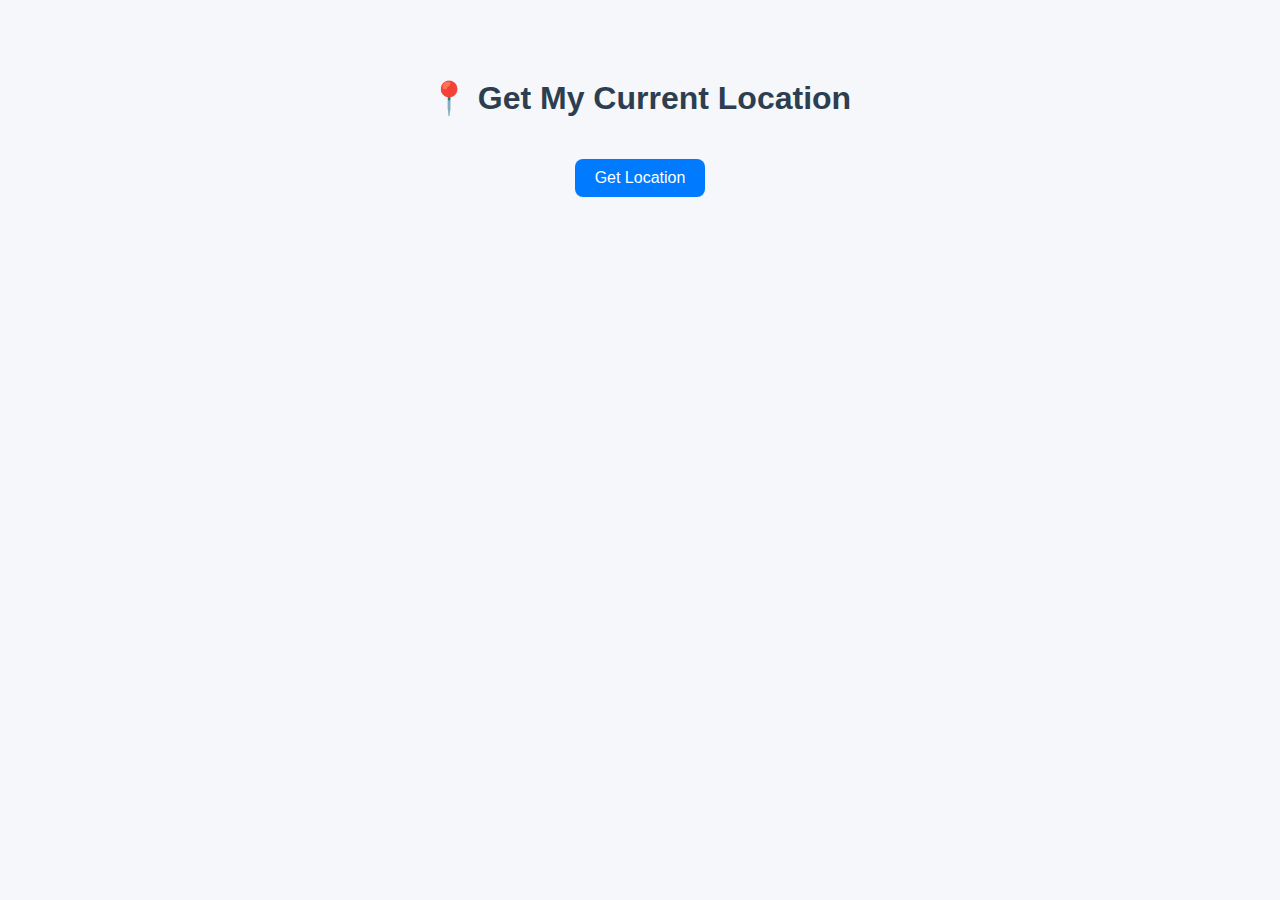
<file: index.html>
<!DOCTYPE html>
<html lang="en">
<head>
  <meta charset="UTF-8">
  <title>Get My Location with Map</title>
  <link rel="stylesheet" href="style.css">
</head>
<body>

  <h1>📍 Get My Current Location</h1>
  <button id="getLocationBtn" onclick="getLocation()">Get Location</button>

  <div class="location-display" id="locationInfo" style="display: none;">
    <p><strong>Latitude:</strong> <span id="location_lat"></span></p>
    <p><strong>Longitude:</strong> <span id="location_long"></span></p>
    <p><strong>Accuracy:</strong> <span id="location_accuracy"></span> meters</p>
    <button id="mapBtn" onclick="openMap()" style="display: none;">🌐 Open in Google Maps</button>
  </div>

  <script src="script.js"></script>
</body>
</html>
</file>
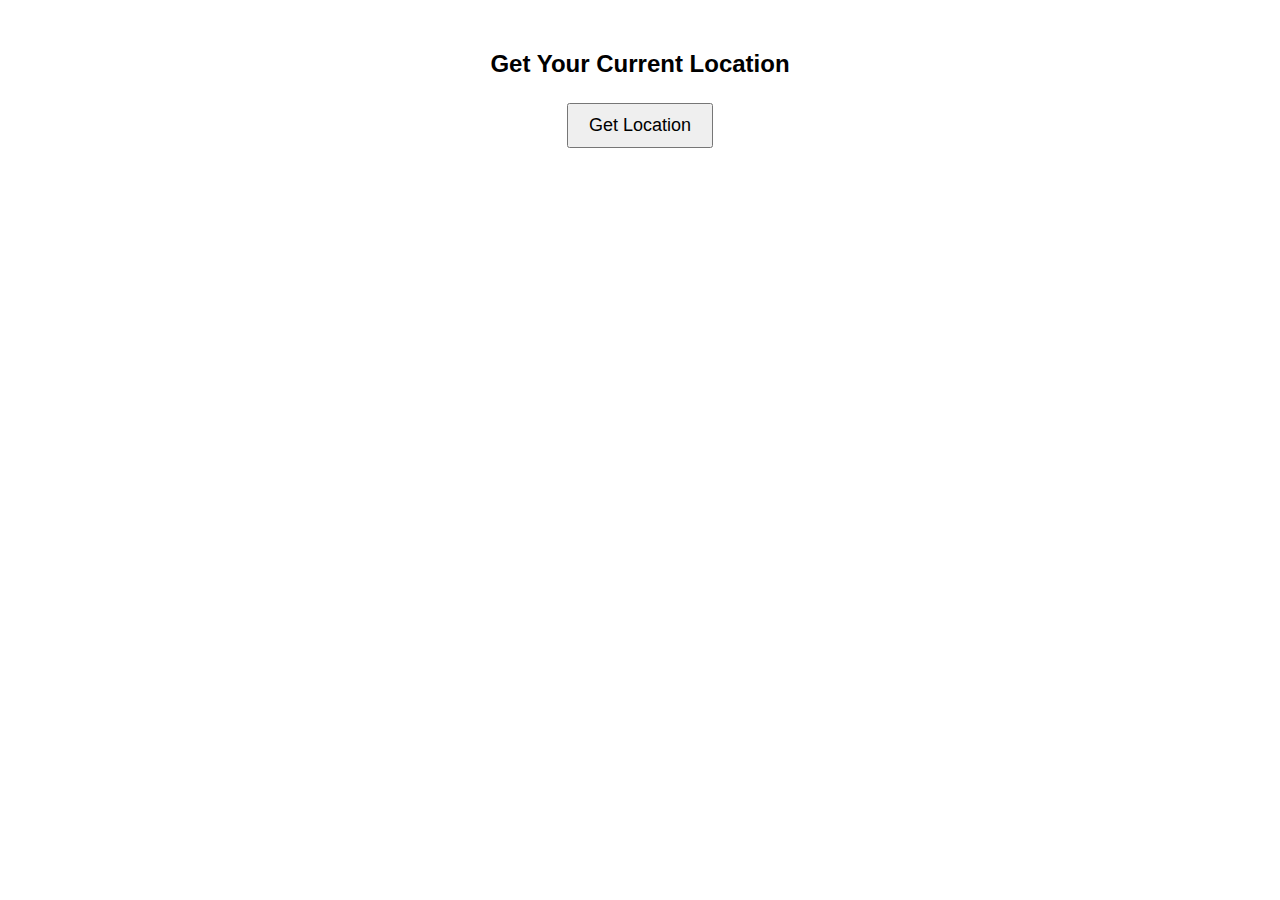
<file: 123.html>
<!DOCTYPE html>
<html lang="en">
<head>
    <meta charset="UTF-8">
    <meta name="viewport" content="width=device-width, initial-scale=1.0">
    <title>Get Current Location</title>
    <style>
        body {
            font-family: Arial, sans-serif;
            text-align: center;
            margin: 50px;
        }
        button {
            padding: 10px 20px;
            font-size: 18px;
            cursor: pointer;
            margin: 5px;
        }
        #output {
            margin-top: 20px;
            font-size: 16px;
        }
    </style>
</head>
<body>

    <h2>Get Your Current Location</h2>
    <button onclick="getLocation()">Get Location</button>
    <div id="output"></div>
    <button id="mapButton" style="display: none;" onclick="openMap()">View on Map</button>

    <script>
        let currentLat = 0;
        let currentLon = 0;

        function getLocation() {
            if (navigator.geolocation) {
                navigator.geolocation.getCurrentPosition(showPosition, showError);
            } else {
                document.getElementById("output").innerHTML = "Geolocation is not supported by this browser.";
            }
        }

        function showPosition(position) {
            let latitude = position.coords.latitude;
            let longitude = position.coords.longitude;
            currentLat = latitude;
            currentLon = longitude;

            document.getElementById("output").innerHTML = `Latitude: ${latitude}<br>Longitude: ${longitude}<br>Fetching address...`;
            document.getElementById("mapButton").style.display = "block"; // Show map button

            let url = `https://nominatim.openstreetmap.org/reverse?format=json&lat=${latitude}&lon=${longitude}`;

            fetch(url)
                .then(response => response.json())
                .then(data => {
                    let address = data.display_name;
                    document.getElementById("output").innerHTML = `Latitude: ${latitude}<br>Longitude: ${longitude}<br>Address: ${address}`;
                })
                .catch(() => {
                    document.getElementById("output").innerHTML += "<br>Unable to fetch address.";
                });
        }

        function openMap() {
            if (currentLat && currentLon) {
                const googleMapsUrl = `https://www.google.com/maps/search/?api=1&query=${currentLat},${currentLon}`;
                window.open(googleMapsUrl, '_blank');
            }
        }

        function showError(error) {
            document.getElementById("mapButton").style.display = "none"; // Hide map button on error
            switch (error.code) {
                case error.PERMISSION_DENIED:
                    document.getElementById("output").innerHTML = "User denied the request for Geolocation.";
                    break;
                case error.POSITION_UNAVAILABLE:
                    document.getElementById("output").innerHTML = "Location information is unavailable.";
                    break;
                case error.TIMEOUT:
                    document.getElementById("output").innerHTML = "The request to get user location timed out.";
                    break;
                case error.UNKNOWN_ERROR:
                    document.getElementById("output").innerHTML = "An unknown error occurred.";
                    break;
            }
        }
    </script>

</body>
</html>
</file>
<file: style.css>
body {
    font-family: 'Segoe UI', sans-serif;
    display: flex;
    flex-direction: column;
    align-items: center;
    padding: 50px;
    background: #f5f7fa;
  }
  
  h1 {
    color: #2c3e50;
  }
  
  button {
    padding: 10px 20px;
    background-color: #007bff;
    color: white;
    font-size: 16px;
    border: none;
    border-radius: 8px;
    cursor: pointer;
    margin-top: 20px;
    transition: background-color 0.3s ease;
  }
  
  button:disabled {
    background-color: #6c757d;
    cursor: not-allowed;
  }
  
  .location-display {
    margin-top: 30px;
    font-size: 18px;
    color: #333;
    background: #fff;
    padding: 20px;
    border-radius: 12px;
    box-shadow: 0 2px 10px rgba(0,0,0,0.1);
    width: 300px;
    text-align: center;
  }
  
  .location-display p {
    margin: 10px 0;
  }
  
  #mapBtn {
    background-color: #28a745;
    margin-top: 15px;
  }
</file>
